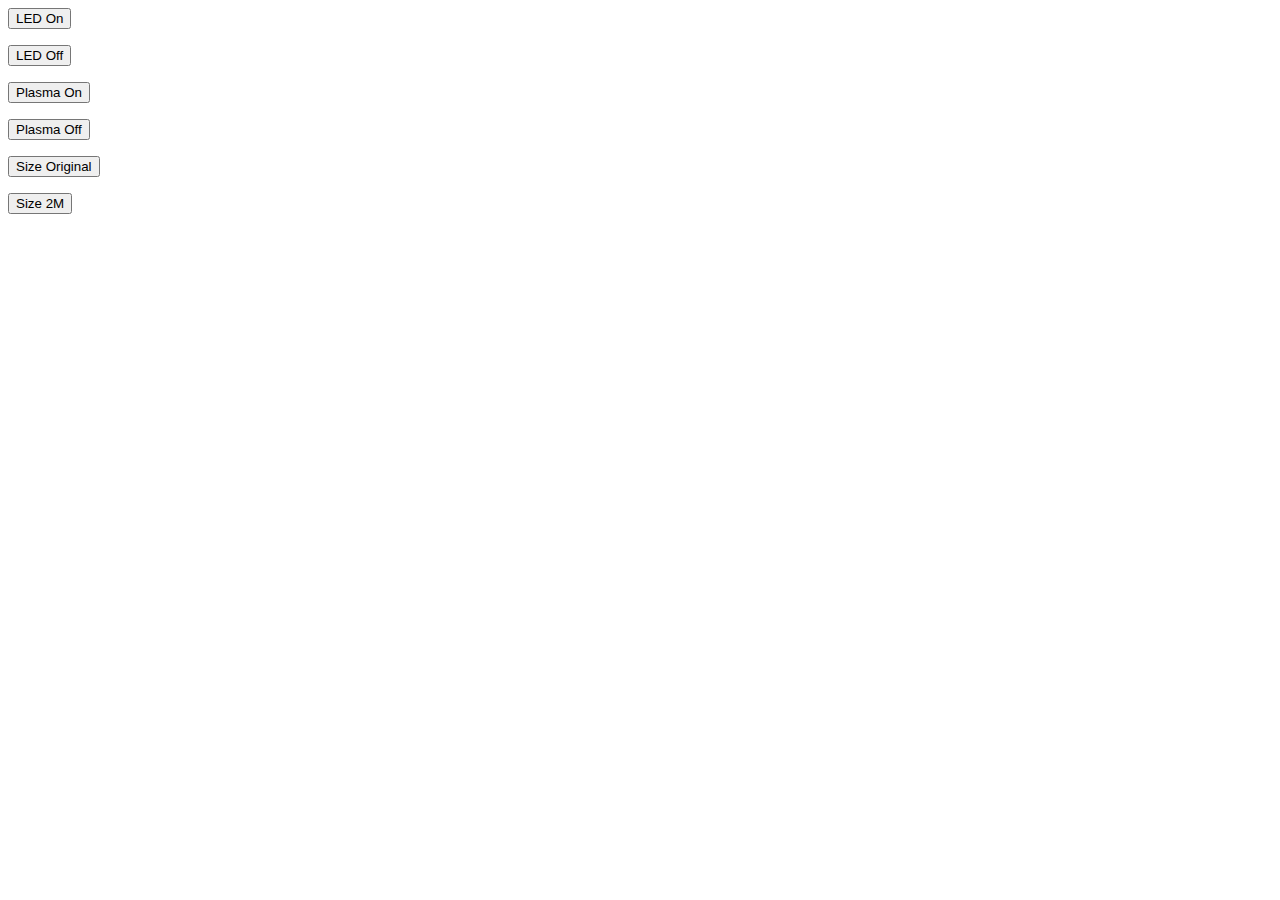
<file: fixins/templates/index.html>
<html>
    <head>
        <title>Fixture Inspector</title>
    </head>
    <body>
        <form action = "/ledon" method="post">
            <input type="submit" value="LED On">
        </form>
        <form action = "/ledoff" method="post">
            <input type="submit" value="LED Off">
        </form>
        <form action = "/plason" method="post">
            <input type="submit" value="Plasma On">
        </form>
        <form action = "/plasoff" method="post">
            <input type="submit" value="Plasma Off">
        </form>
        <form action = "/size_original">
            <input type="submit" value="Size Original">
        </form>
        <form action = "/size_2m">
            <input type="submit" value="Size 2M">
        </form>
    </body>
</html>
</file>
